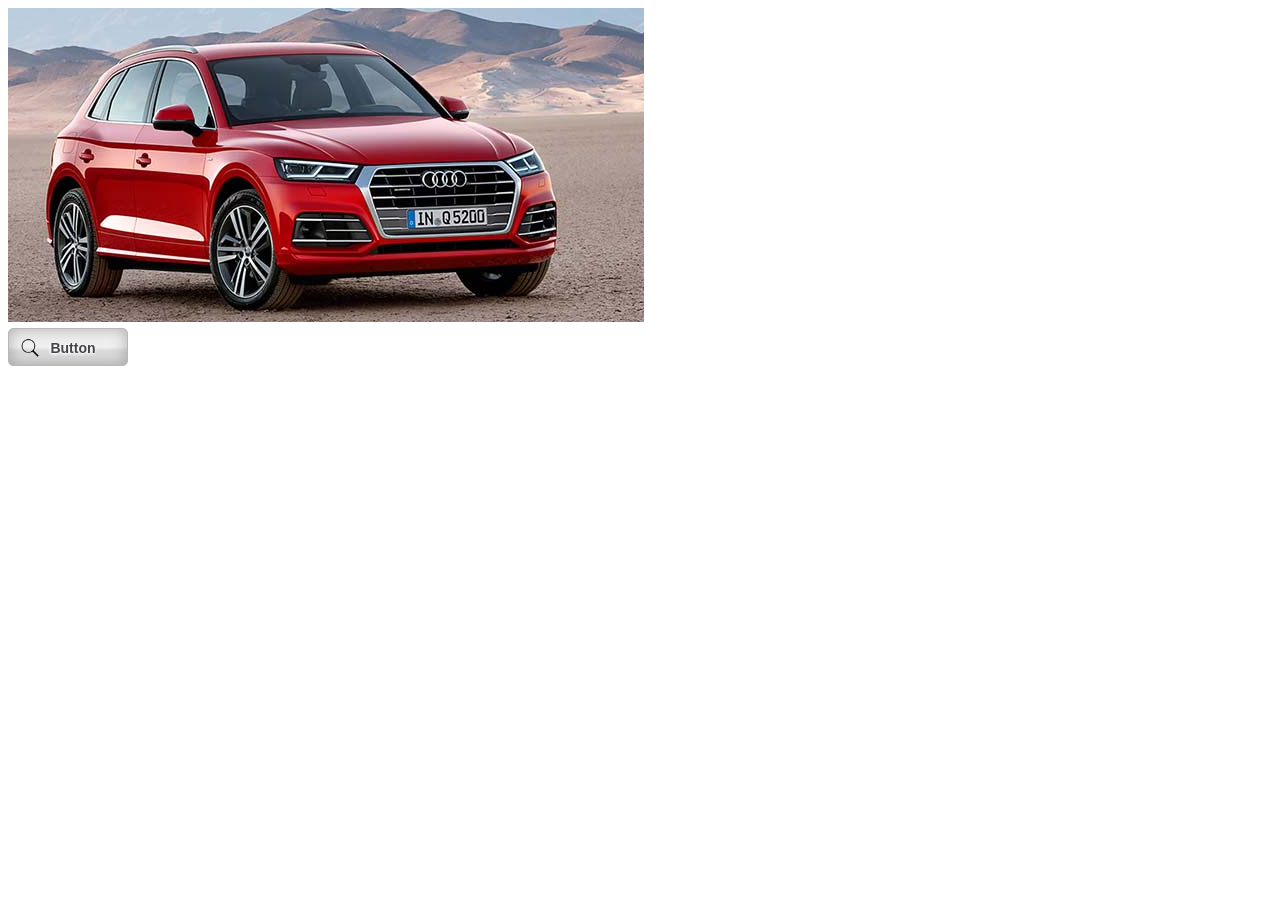
<file: index.html>
<!DOCTYPE html>
<html lang="en">
<head>
	<meta charset="UTF-8">
	<title>Button</title>
	<link rel="stylesheet" type="text/css" href="style.css">
	<link rel="icon" href="favicon.png" type="image/png">
	<script type="text/javascript" src="https://ajax.googleapis.com/ajax/libs/jquery/1.11.2/jquery.min.js"></script>
</head>
<body>
 		<div class="wrapper">
  			<div class="front">
 				<img class="img1" src="audi-1.jpg">
  			</div>
  			<div class="back">
 				<img class="img1" src="audi-2.jpg">
  			</div>
 		</div>
		<button class="btn" id="btn1"><img class="img-search" src="search.png">Button</button><br>
		<script>
    	$(function() {
  			$('button').click(function() {
    			var wrap = $('.wrapper');
    			if($(wrap).css('-webkit-transform') == 'matrix(1, 0, 0, 1, 0, 0)') {
      					$(wrap).css({'-webkit-transform':'rotateX(180deg)'});
    				} else {
      						$(wrap).css({'-webkit-transform':'rotateX(0deg)'});
    				}
  			});
		});
		</script>
</body>
</html>
</file>
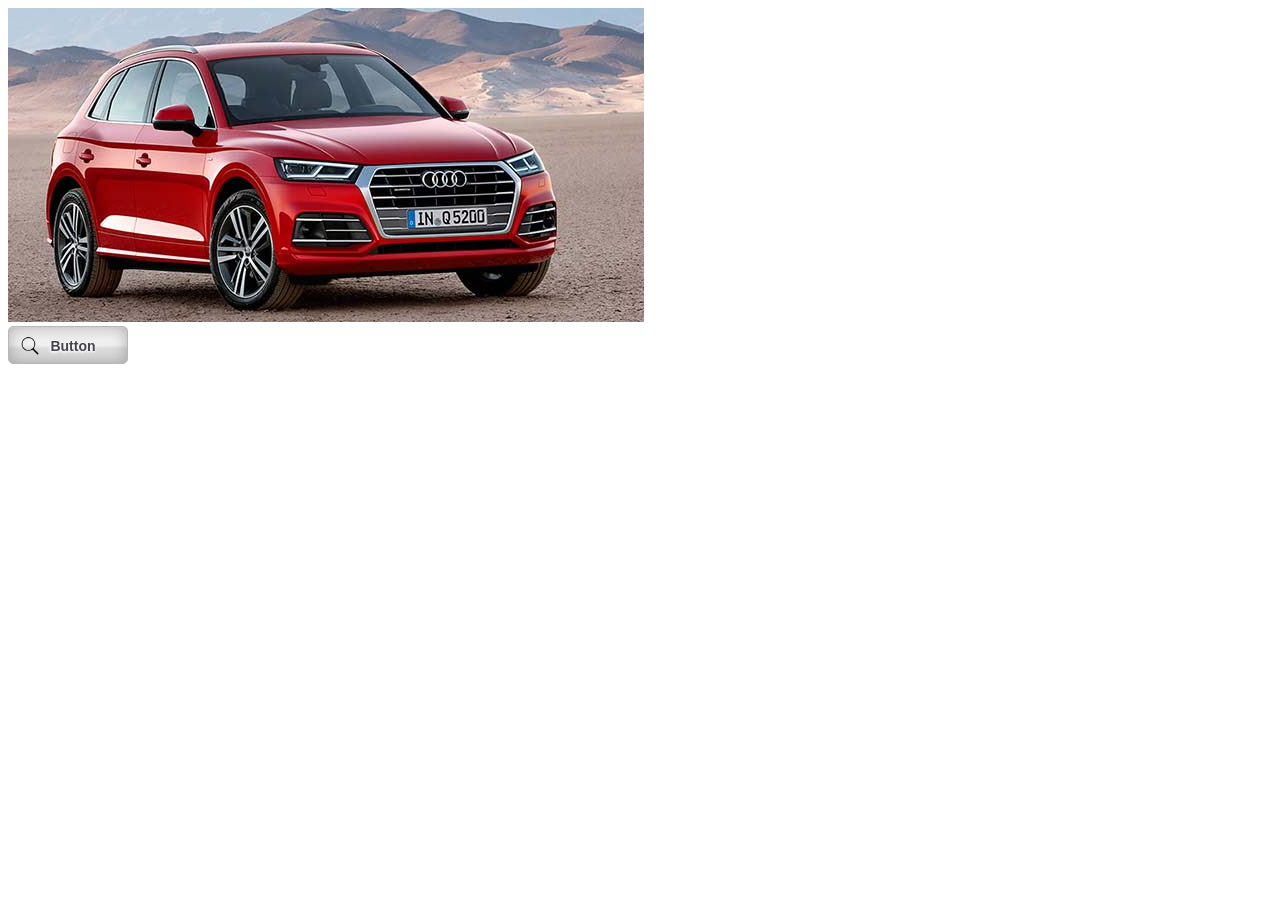
<file: Button_Iliya_test_task.html>
<!DOCTYPE html>
<html lang="en">
<head>
	<meta charset="UTF-8">
	<title>Button</title>
	<link rel="stylesheet" type="text/css" href="style.css">
	<script type="text/javascript" src="http://ajax.microsoft.com/ajax/jQuery/jquery-1.11.2.min.js"></script>
</head>
<body>
	<div><img class="img1" src="audi-1.jpg"></div>
	<button class="btn" id="btn1"><img class="img-search" src="search.png">Button</button><br>
	
	<script>
	    
    	    $('#btn1').click(function(){
    		    
			    var src = ($(".img1").attr("src") === "audi-1.jpg")
                   	    ? "audi-2.jpg" 
                        : "audi-1.jpg";
        		$(".img1").attr("src", src);

        		
        		if ($(".img1").attr("src") === "audi-2.jpg")
				$(".img1").toggleClass("flipX");

        		if ($(".img1").attr("src") === "audi-1.jpg")
        		$(".img1").toggleClass("flipInX");

        });	

	</script>
</body>
</html>
</file>
<file: style.css>
.btn {
	height: 38px;
	width: 120px;
	-moz-border-radius: 5px;
	-webkit-border-radius: 5px;
	border-radius: 5px;
	border: 1px solid #B8B8B8;
	background: rgb(240, 240, 240);
	background: -moz-linear-gradient(90deg, rgb(240, 240, 240) 50%, rgb(220, 220, 220) 60%);
	background: -webkit-linear-gradient(90deg, rgb(240, 240, 240) 50%, rgb(220, 220, 220) 60%);
	background: linear-gradient(180deg, rgb(240, 240, 240) 50%, rgb(220, 220, 220) 60%);
	-moz-box-shadow: inset 0px 0px 15px 0px rgba(50, 50, 50, 0.35);
	-webkit-box-shadow:    inset 0px 0px 15px 0px rgba(50, 50, 50, 0.35);
	box-shadow:         inset 0px 0px 15px 0px rgba(50, 50, 50, 0.35);
	font-weight: bold;
	font-size: 14px;
	font-family: Verdana, Arial, Helvetica, sans-serif;
	padding: 0 10px 5px 0; 
	color: #44444F;
	text-shadow: 0px 1px 3px #fff, -1px 1px 3px #fff;
}
.btn:hover {
	-moz-box-shadow: 0px 0px 15px 0px rgba(50, 50, 50, 0.5);
	-webkit-box-shadow:    0px 0px 15px 0px rgba(50, 50, 50, 0.5);
	box-shadow:         0px 0px 15px 0px rgba(50, 50, 50, 0.5);
}
.img-search {
	height: 20px;
	width: 20px;
	position: relative;
	right: 10px;
	top: 5px;
}
.wrapper {
  position: relative;
  width: 300px;
  height: 300px;
  -webkit-perspective: 2000px;
  -webkit-perspective-origin: 50% 50%;
  transition: all 1s ease-in-out;
  -webkit-transform-style: preserve-3d;
  -webkit-transform: rotateY(0deg);
  margin-bottom: 20px;
}
 
.front,
.back {
  position: absolute;
  height: 100%;
  -webkit-backface-visibility: hidden;
}
 
.back {
  -webkit-transform: rotateX(180deg);
}
</file>
